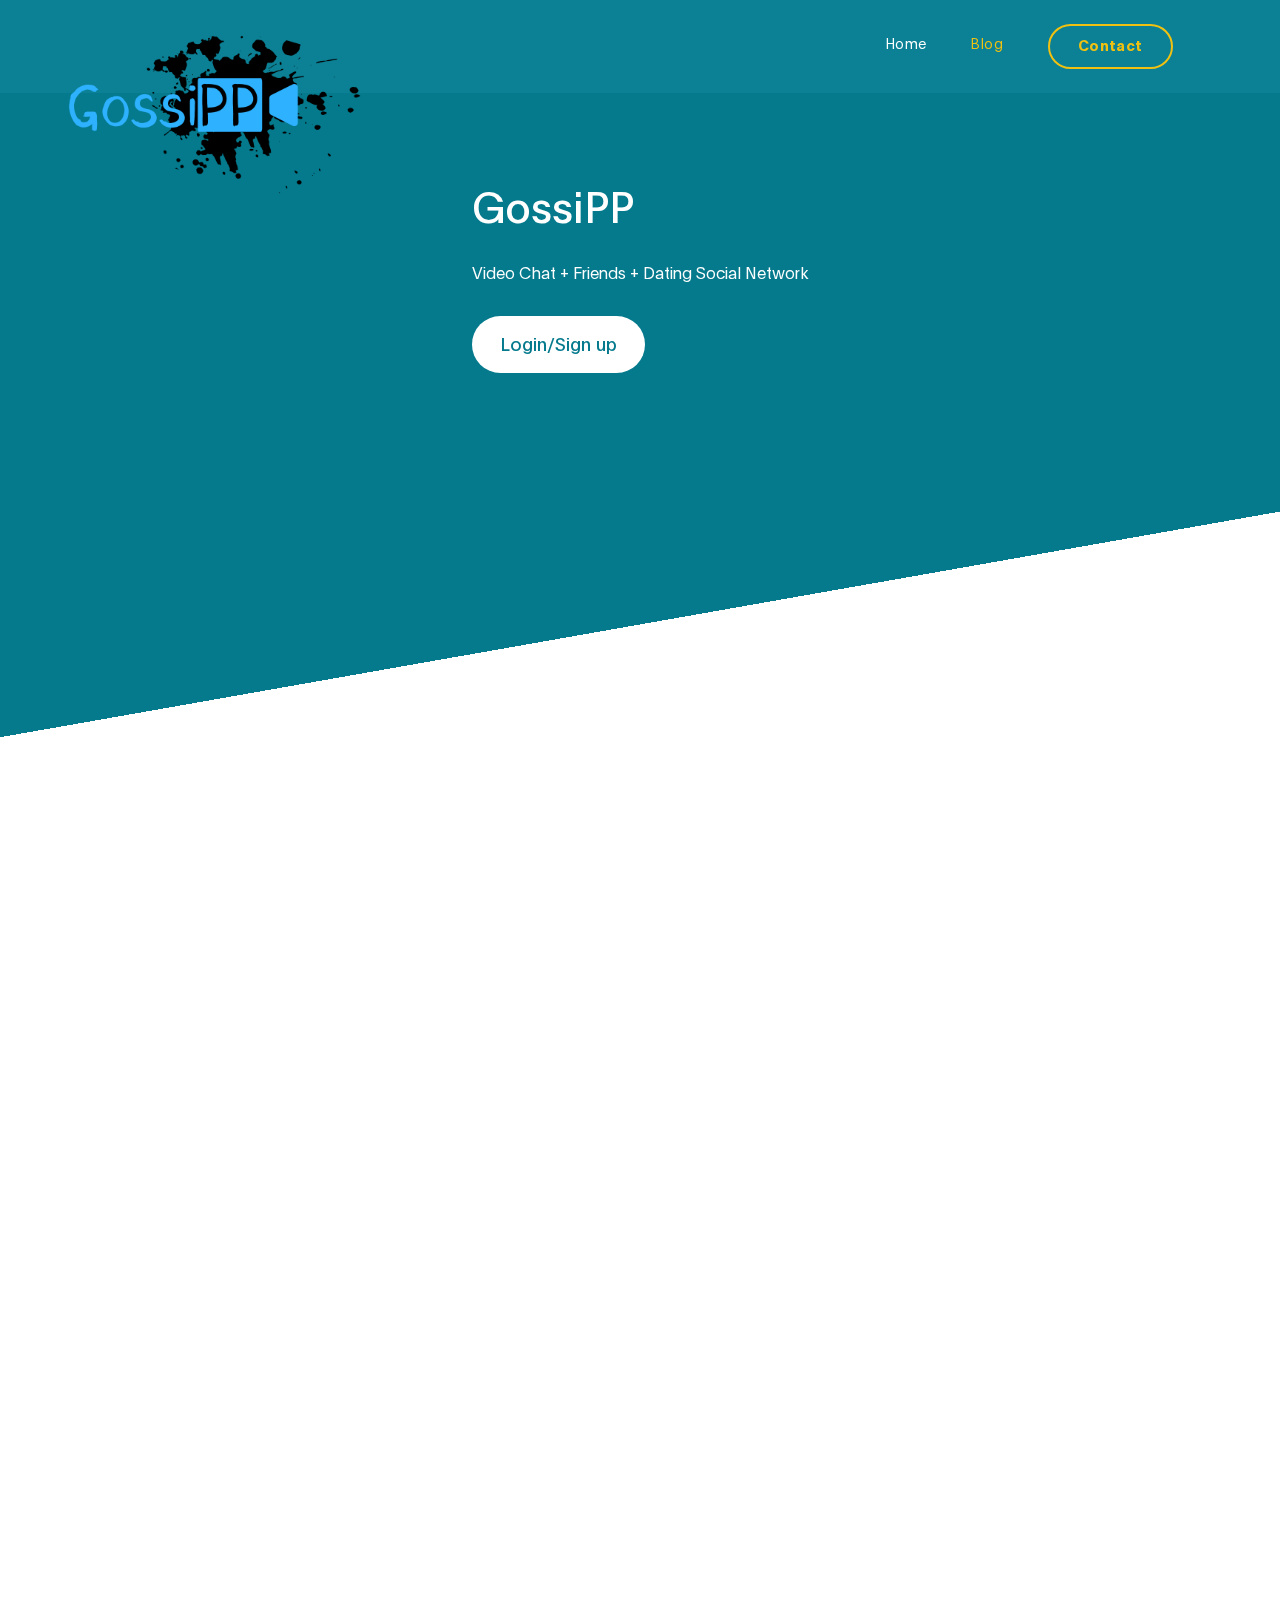
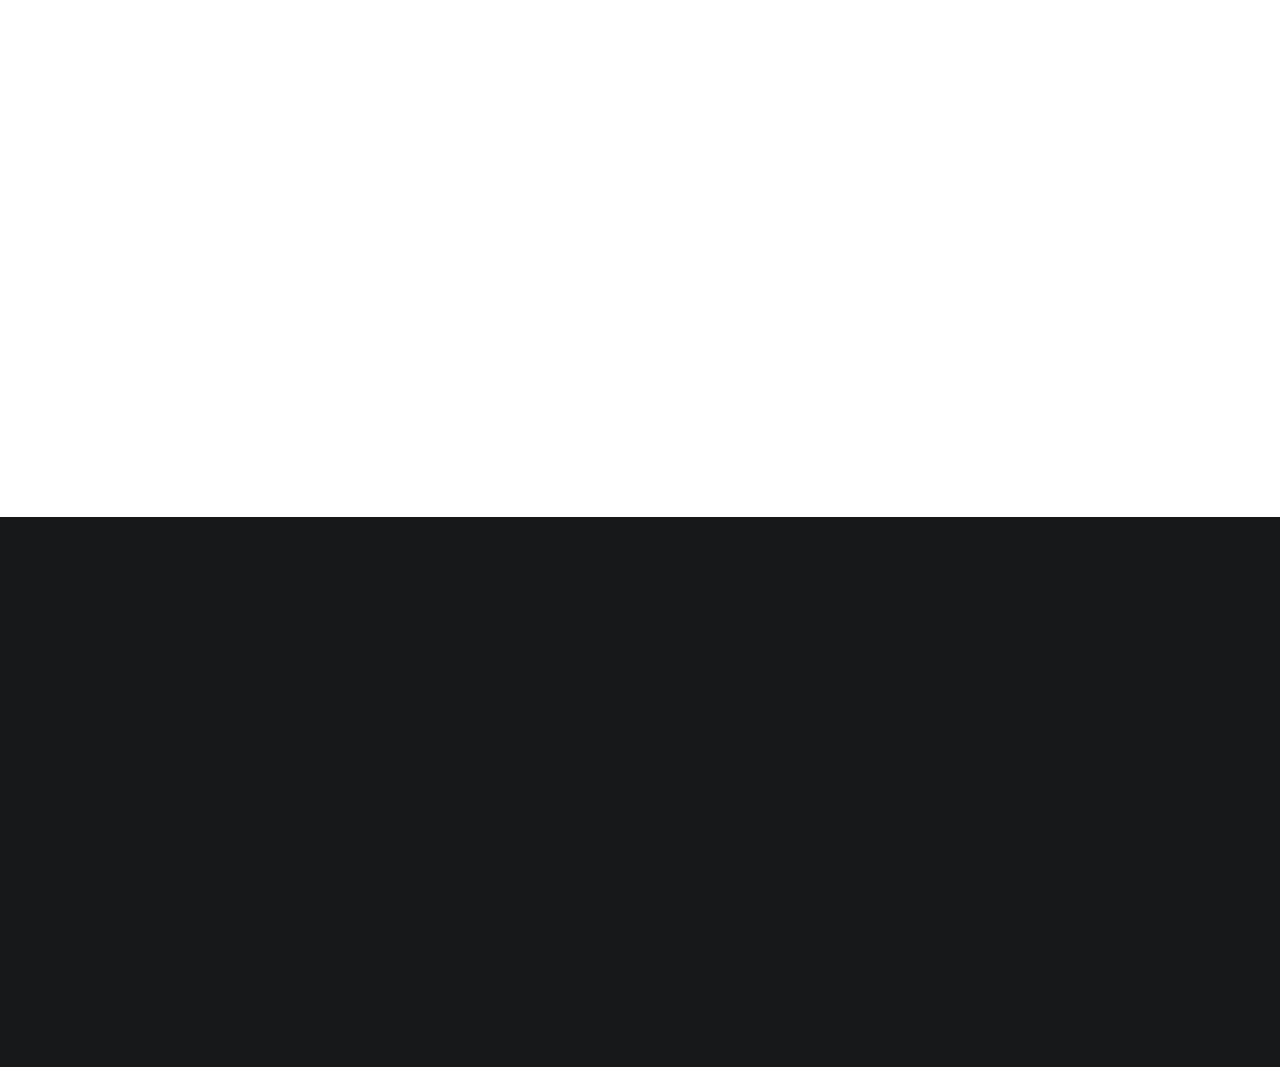
<file: blog.html>
<!DOCTYPE html>
<html lang="en">

<head>
    <title>GossiPP/Blog</title>
    <meta charset="UTF-8">
    <meta http-equiv="X-UA-Compatible" content="IE=Edge">
    <meta name="description" content="">
    <meta name="theme-color" content="#0c8095">
    <link rel="icon" type="image/png" href="images/logo.png">
    <meta name="keywords" content="">
    <meta name="author" content="">
    <meta name="viewport" content="width=device-width, initial-scale=1, maximum-scale=1">
    <link rel="stylesheet" href="css/bootstrap.min.css">
    <link rel="stylesheet" href="css/font-awesome.min.css">
    <link rel="stylesheet" href="css/aos.css">
    <link rel="stylesheet" href="css/owl.carousel.min.css">
    <link rel="stylesheet" href="css/templatemo-digital-trend.css">
    <link rel="preconnect" href="https://fonts.gstatic.com">
    <link href="https://fonts.googleapis.com/css2?family=Oswald&display=swap" rel="stylesheet">
</head>

<body onload="hideLoading();">
  <div id="loading">

      <div class="spinner-box">

        <div class="pulse-container">
          <div class="pulse-bubble pulse-bubble-1"></div>
          <div class="pulse-bubble pulse-bubble-2"></div>
          <div class="pulse-bubble pulse-bubble-3"></div>
        </div>
      </div>
    </div>
  <div id="content">
    <!-- mobile -->
    <div id="sidebarmake">
        <ul>
            <li class="nav-item">
                <a href="index.html" class="nav-link">Home</a>
            </li>
            <hr style="width: 92%;">
            <li class="nav-item">
                <a href="blog.html" style="color: #f1c111;" class="nav-link">Blog</a>
            </li>
            <hr style="width: 92%;">
            <li class="nav-item" >
                <a href="contact.html" class="nav-link contact" >Contact</a>
            </li>
        </ul>
    </div>
    <!-- MENU BAR -->
    <nav id="navbrightdecrease" class="navbar navbar-expand-lg">
        <div class="container" style="overflow-x: hidden;">
            <div class="logo" style="display: block;left: 0;top: 0;width: 31%; z-index: 1000000;">
                <a class="navbar-brand" href="index.html">
                    <img src="images/logo.png" class="logomake" data-aos="zoom-in-right">
                </a>
            </div>
            <button id="buttonfor" class="navbar-toggler" data-aos="zoom-in-left" type="button">
                <div id="buttonfor1" class="navbar-toggler-icon"></div>
            </button>
            <!-- disktop -->
            <div class="collapse navbar-collapse">
                <ul class="navbar-nav ml-auto" data-aos="zoom-in-left">
                    <li class="nav-item">
                        <a href="index.html" class="nav-link">Home</a>
                    </li>
                    <li class="nav-item">
                        <a href="blog.html" style="color: #f1c111;" class="nav-link">Blog</a>
                    </li>
                    <li class="nav-item">
                        <a href="contact.html" class="nav-link contact">Contact</a>
                    </li>
                </ul>
            </div>
        </div>
    </nav>
    <!-- HERO -->
    <section id="sectionbrightdecrease" class="hero hero-bg d-flex justify-content-center align-items-center">
        <div class="container" style="height: 69vh;">
            <div class="row">
                <div class="col-lg-6 col-md-10 col-12 d-flex flex-column justify-content-center align-items-center">
                    <div class="hero-text" style="display: flex;align-items: flex-start;flex-direction: column;">
                        <h1 class="text-white" data-aos="fade-up">GossiPP</h1>
                        <strong class="d-block py-3 text-white" data-aos="fade-up" data-aos-delay="200">Video Chat
                            + Friends + Dating Social Network</strong>
                        <a href="contact.html" class="custom-btn btn-bg btn mt-3" data-aos="fade-up"
                            data-aos-delay="100">Login/Sign up</a>
                    </div>
                </div>
            </div>
        </div>
    </section>
    <!-- BLOG -->
    <section class="blog section-padding-blog">
        <div class="container">
            <div class="row">

                <div class="col-lg-12 col-12 py-5 mt-5 mb-3 text-center">

                    <h1 class="mb-4" data-aos="fade-up">GossiPP Blog</h1>
                </div>

                <div class="col-lg-7 col-md-7 col-12 mb-4">
                    <div class="blog-header" data-aos="fade-up" data-aos-delay="100">
                        <img src="images/blog/blog-header-image.jpg" class="img-fluid" alt="blog header">

                        <div class="blog-header-info">
                            <h4 class="blog-category text-info">Creative</h4>

                            <h3><a href="blog-detail.html">The Key to Creative Work is Knowing When to Walk Away</a>
                            </h3>
                        </div>
                    </div>
                </div>

                <div class="col-lg-5 col-md-5 col-12 mb-4">
                    <div class="blog-sidebar d-flex justify-content-center align-items-center" data-aos="fade-up"
                        data-aos-delay="200">
                        <img src="images/blog/blog-sidebar-image.jpg" class="img-fluid" alt="blog">

                        <div class="blog-info">
                            <h4 class="blog-category text-danger">Design</h4>

                            <h3><a href="blog-detail.html">Why Truly Accessible Design Benefits Everyone</a></h3>
                        </div>
                    </div>

                    <div class="blog-sidebar py-4 d-flex justify-content-center align-items-center" data-aos="fade-up"
                        data-aos-delay="300">
                        <img src="images/blog/blog-sidebar-image01.jpg" class="img-fluid" alt="blog">

                        <div class="blog-info">
                            <h4 class="blog-category text-success">lifestyle</h4>

                            <h3><a href="blog-detail.html">Be Humble About What You Know</a></h3>
                        </div>
                    </div>

                    <div class="blog-sidebar d-flex justify-content-center align-items-center" data-aos="fade-up"
                        data-aos-delay="200">
                        <img src="images/blog/blog-sidebar-image02.jpg" class="img-fluid" alt="blog">

                        <div class="blog-info">
                            <h4 class="blog-category text-primary">Coding</h4>

                            <h3><a href="blog-detail.html">The Mistakes I Made As a Coding Beginner</a></h3>
                        </div>
                    </div>

                </div>

                <div class="col-lg-5 ml-auto mt-5 pt-5 col-md-6 col-12">

                    <img src="images/newsletter.png" data-aos="fade-up" data-aos-delay="100" class="img-fluid"
                        alt="newsletter">
                </div>

                <div class="col-lg-5 mr-auto mt-5 pt-5 col-md-6 col-12 newsletter-form">
                    <h4 data-aos="fade-up" data-aos-delay="200">Email</h4>

                    <h2 data-aos="fade-up" data-aos-delay="300">Let’s stay up-to-date. We'll share you all good updates.
                    </h2>
                    <form action="#" method="get" enctype="multipart/form-data">
                        <div class="form-group mt-4" data-aos="fade-up" data-aos-delay="400">
                            <input name="email" type="email" class="form-control" id="email"
                                aria-describedby="emailHelp" placeholder="Please enter your email" required>

                            <small id="emailHelp" class="form-text text-muted">We'll NOT share your email address to
                                anyone else.</small>

                        </div>

                        <div class="form-group form-check" data-aos="fade-up" data-aos-delay="500">
                            <input name="monthly" type="checkbox" class="form-check-input" id="monthly">

                            <label class="form-check-label" for="monthly">Please send me a monthly updates.</label>
                        </div>

                        <button type="submit" data-aos="fade-up" data-aos-delay="500" class="btn  mt-3">Sign
                            up</button>
                    </form>
                </div>

            </div>
        </div>
    </section>
      <script>

			function hideLoading() {

				document.getElementById('loading').style.opacity = '0';
				document.getElementById('loading').style.zIndex = '-1';
document.getElementById('loading').style.display = 'none';
			}
		</script>
    <script>
        const togglemenu = document.querySelector('#buttonfor');
        const sidebarmake = document.querySelector('#sidebarmake');
        const getbody = document.querySelector('body');
        const nevbar = document.querySelector('#navbrightdecrease');
        const hero = document.querySelector('#sectionbrightdecrease');


        document.onclick = function (e) {
            if (e.target.id !== 'buttonfor' && e.target.id !== 'sidebarmake' && e.target.id !== 'buttonfor1') {
                togglemenu.classList.remove('active');
                sidebarmake.classList.remove('active');
                getbody.classList.remove('scrolloff');
                nevbar.classList.remove('bright');
                hero.classList.remove('bright');
            }
        }


        togglemenu.onclick = function () {
            togglemenu.classList.toggle('active');
            sidebarmake.classList.toggle('active');
            getbody.classList.toggle('scrolloff');
            nevbar.classList.toggle('bright');
            hero.classList.toggle('bright');
        };

    </script>
    <!--footer-->
    <footer class="site-footer">
        <div class="container">
            <div class="row">
                <div class="col-lg-4 mx-lg-auto text-center col-md-8 col-12 flexmake">
                    <a href="index.html"><img src="images/logo.png" data-aos="fade-up" data-aos-delay="50"
                            style="width:65%;"></a>
                </div>
                <div class="col-lg-4 mx-lg-auto col-md-6 col-12 flexmakecolumn" data-aos="fade-up" data-aos-delay="100">
                    <h4 class="my-4">Contact Info</h4>
                    <p class="mb-1">
                        <i class="fa fa-phone mr-2 footer-icon"></i>
                        ------------
                    </p>
                    <p>
                        <a href="#">
                            <i class="fa fa-envelope mr-2 footer-icon"></i>
                            GossiPP@enter.com
                        </a>
                    </p>
                </div>
                <div class="col-lg-3 mx-lg-auto col-md-6 col-12 flexmakecolumn" data-aos="fade-up" data-aos-delay="200">
                    <h4 class="my-4">Location</h4>
                    <p class="mb-1 locationmake">
                        <i class="fa fa-home mr-2 footer-icon "></i>
                        sardar vallabhbhai national institute of technology
                    </p>
                </div>
                <div class="col-lg-4 mx-lg-auto text-center col-md-8 col-12 flexmake" data-aos="fade-up"
                    data-aos-delay="300">
                    <p class="copyright-text">Copyright &copy; 2021 GossiPP@
                        <br>
                        <a rel="nofollow noopener" href="https://templatemo.com">Design:Web Programming</a>
                    </p>
                </div>
                <div class="col-lg-4 mx-lg-auto col-md-6 col-12 flexmake" data-aos="fade-up" data-aos-delay="400">
                    <ul class="footer-link">
                        <li><a href="#">Stories</a></li>
                        <li><a href="#">Work with us</a></li>
                        <li><a href="#">Privacy</a></li>
                    </ul>
                </div>
                <div class="col-lg-3 mx-lg-auto col-md-6 col-12 flexmake" data-aos="fade-up" data-aos-delay="500">
                    <ul class="social-icon">
                        <li><a href="#" class="fa fa-instagram"></a></li>
                        <li><a href="#" class="fa fa-twitter"></a></li>
                        <li><a href="#" class="fa fa-dribbble"></a></li>
                        <li><a href="#" class="fa fa-behance"></a></li>
                    </ul>
                </div>
            </div>
        </div>
    </footer>
    </div>
    <!-- SCRIPTS -->
    <script src="js/jquery.min.js"></script>
    <script src="js/bootstrap.min.js"></script>
    <script src="js/aos.js"></script>
    <script src="js/owl.carousel.min.js"></script>
    <script src="js/smoothscroll.js"></script>
    <script src="js/custom.js"></script>
</body>

</html>
</file>
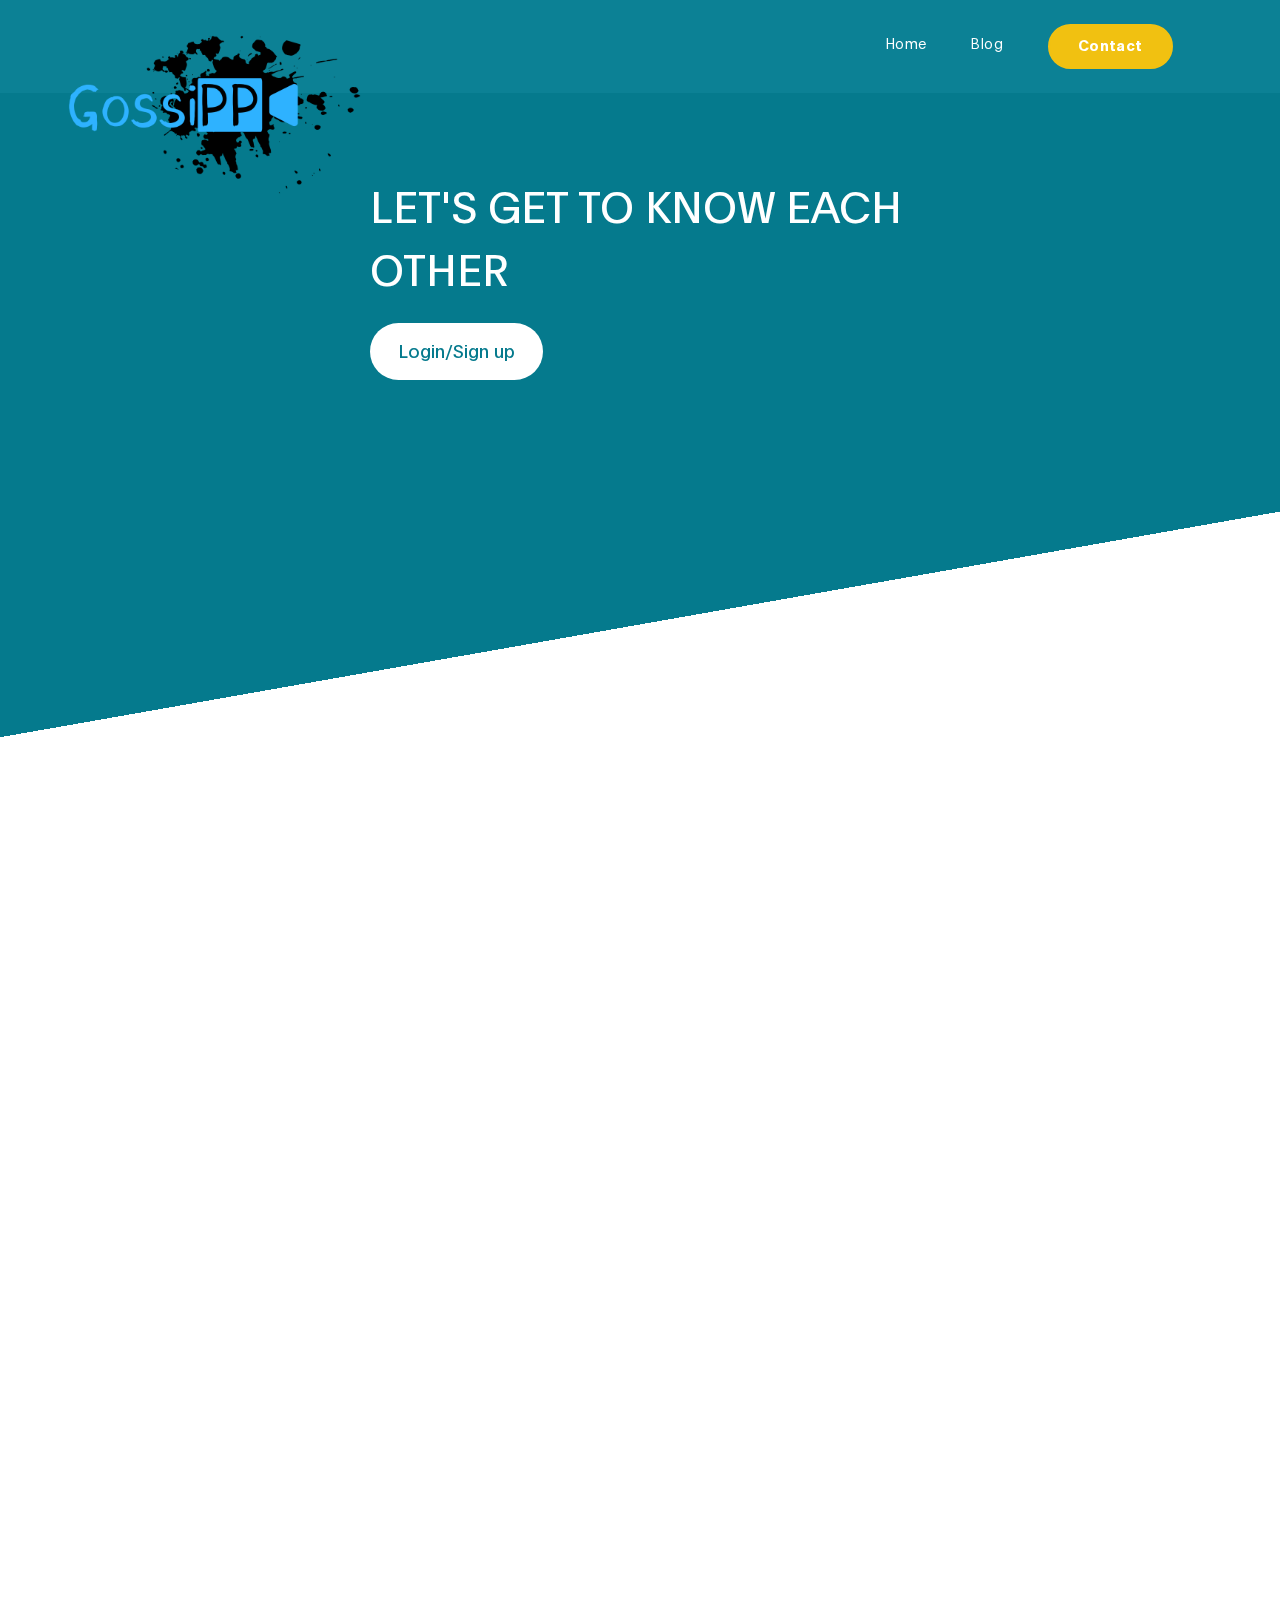
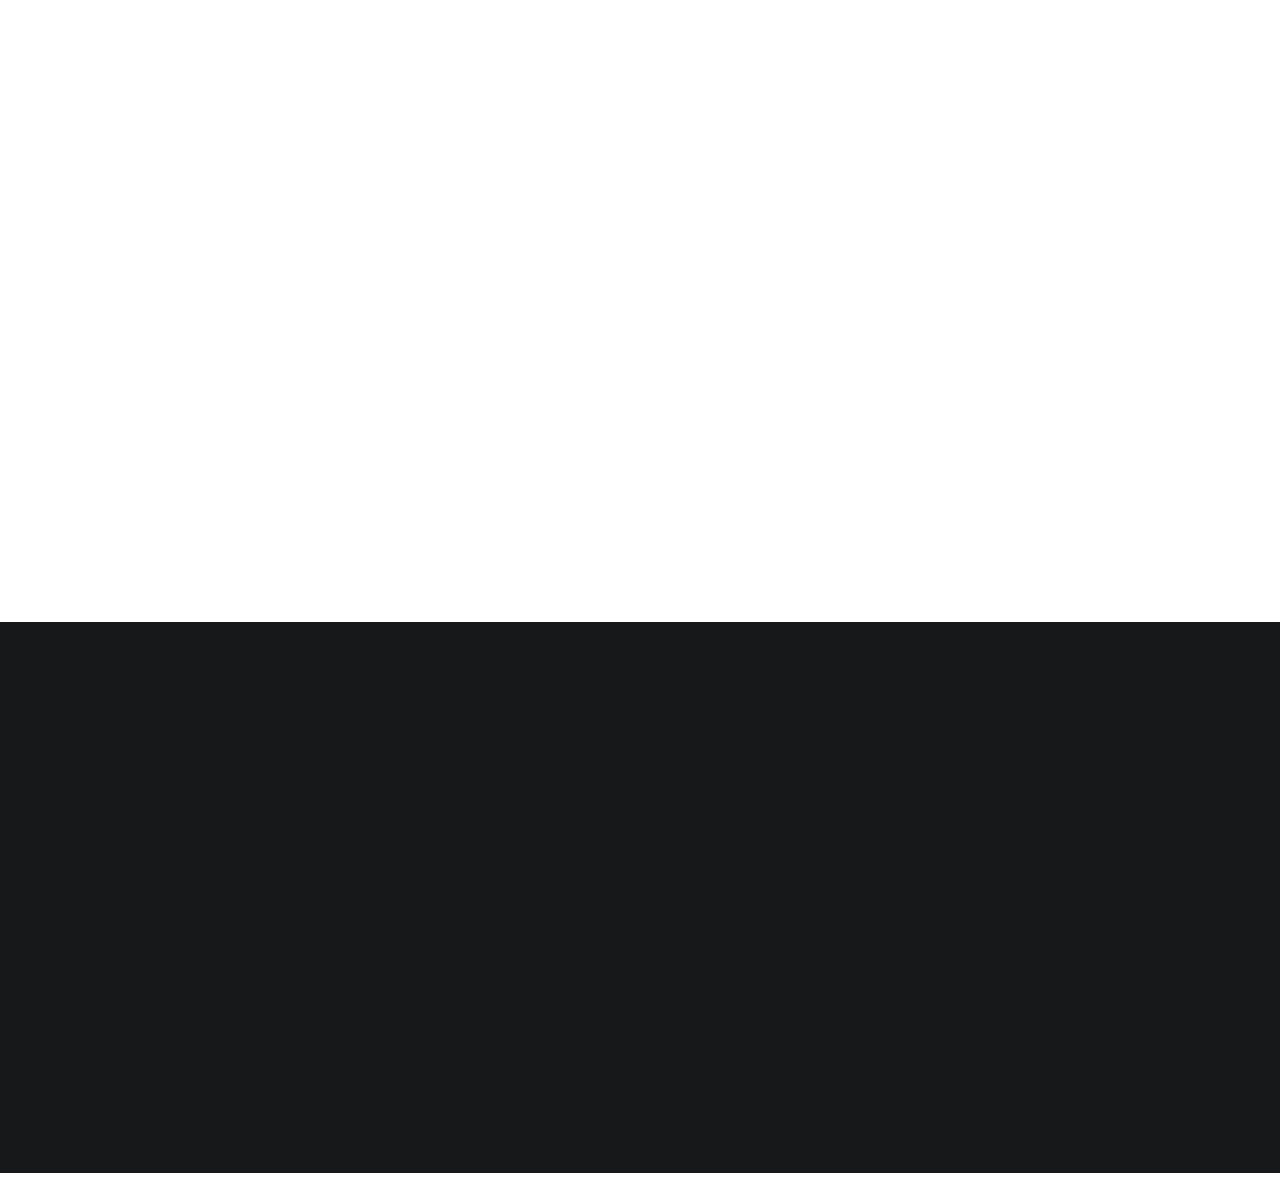
<file: contact.html>
<!DOCTYPE html>
<html lang="en">

<head>
    <title>GossiPP/Contact</title>
    <meta charset="UTF-8">
    <meta http-equiv="X-UA-Compatible" content="IE=Edge">
    <meta name="description" content="">
    <meta name="theme-color" content="#0c8095">
    <link rel="icon" type="image/png" href="images/logo.png">
    <meta name="keywords" content="">
    <meta name="author" content="">
    <meta name="viewport" content="width=device-width, initial-scale=1, maximum-scale=1">
    <link rel="stylesheet" href="css/bootstrap.min.css">
    <link rel="stylesheet" href="css/font-awesome.min.css">
    <link rel="stylesheet" href="css/aos.css">
    <link rel="stylesheet" href="css/owl.carousel.min.css">
    <link rel="stylesheet" href="css/templatemo-digital-trend.css">
    <link rel="preconnect" href="https://fonts.gstatic.com">
    <link href="https://fonts.googleapis.com/css2?family=Oswald&display=swap" rel="stylesheet">
</head>

<body onload="hideLoading();">
  <div id="loading">

      <div class="spinner-box">

        <div class="pulse-container">
          <div class="pulse-bubble pulse-bubble-1"></div>
          <div class="pulse-bubble pulse-bubble-2"></div>
          <div class="pulse-bubble pulse-bubble-3"></div>
        </div>
      </div>
    </div>
  <div id="content">
    <!-- mobile -->
    <div id="sidebarmake">
        <ul>
            <li class="nav-item">
                <a href="index.html" class="nav-link">Home</a>
            </li>
            <hr style="width: 92%;">
            <li class="nav-item">
                <a href="blog.html" class="nav-link">Blog</a>
            </li>
            <hr style="width: 92%;">
            <li class="nav-item" >
                <a href="contact.html" style="color: #f1c111" class="nav-link contact">Contact</a>
            </li>
        </ul>
    </div>
    <!-- MENU BAR -->
    <nav id="navbrightdecrease" class="navbar navbar-expand-lg">
        <div class="container" style="overflow-x: hidden;">
            <div class="logo" style="display: block;left: 0;top: 0;width: 31%; z-index: 1000000;">
                <a class="navbar-brand" href="index.html">
                    <img src="images/logo.png" class="logomake" data-aos="zoom-in-right">
                </a>
            </div>
            <button id="buttonfor" class="navbar-toggler" data-aos="zoom-in-left" type="button">
                <div id="buttonfor1" class="navbar-toggler-icon"></div>
            </button>
            <!-- disktop -->
            <div class="collapse navbar-collapse">
                <ul class="navbar-nav ml-auto" data-aos="zoom-in-left">
                    <li class="nav-item">
                        <a href="index.html" class="nav-link">Home</a>
                    </li>
                    <li class="nav-item">
                        <a href="blog.html" class="nav-link">Blog</a>
                    </li>
                    <li class="nav-item" >
                        <a href="contact.html"  style="color: #fff; background-color:#f1c111" class="nav-link contact">Contact</a>
                    </li>
                </ul>
            </div>
        </div>
    </nav>
    <!-- HERO -->
    <section id="sectionbrightdecrease" class="hero hero-bg d-flex justify-content-center align-items-center">
        <div class="container" style="height: 69vh;">
            <div class="row">
                <div class="col-lg-6 col-md-10 col-12 d-flex flex-column justify-content-center align-items-center">
                    <div class="hero-text" style="display: flex;align-items: flex-start;flex-direction: column;">
                        <h1 class="text-white" data-aos="fade-up">LET'S GET TO KNOW EACH OTHER</h1>
                        <a href="contact.html" class="custom-btn btn-bg btn mt-3" data-aos="fade-up"
                            data-aos-delay="100">Login/Sign up</a>
                    </div>
                </div>
            </div>
        </div>
    </section>
  <!-- CONTACT -->
  <section class="contact section-padding-contact">
    <div class="container">
         <div class="row">

              <div class="col-lg-6 mx-auto col-md-7 col-12 py-5 mt-5 text-center" data-aos="fade-up">

                <h1 class="mb-4">Hey there, Let's <strong>talk</strong> about <strong>your feedback</strong></h1>

                <p>or email us at <a href="GossiPP@enter.com">GossiPP@enter.com</a></p>
                <p>Please follow our contact page to <strong>setup</strong> the contact form.</p>
              </div>

              <div class="col-lg-8 mx-auto col-md-10 col-12">
                <form action="#" method="post" class="contact-form" data-aos="fade-up" data-aos-delay="300" role="form">
                  <div class="row">
                    <div class="col-lg-6 col-12">
                      <input type="text" class="form-control" name="name" placeholder="Name">
                    </div>

                    <div class="col-lg-6 col-12">
                      <input type="email" class="form-control" name="email" placeholder="Email">
                    </div>

                    <div class="col-lg-12 col-12">
                      <textarea class="form-control" rows="6" name="message" placeholder="Message"></textarea>
                    </div>

                    <div class="col-lg-5 mx-auto col-7">
                      <button type="submit" class="form-control" id="submit-button" name="submit">Send Message</button>
                    </div>
                  </div>

                </form>
              </div>

         </div>
    </div>
</section>

<!-- How to change your own map point
1. Go to Google Maps
2. Click on your location point
3. Click "Share" and choose "Embed map" tab
4. Copy only URL and paste it within the src="" field below
-->
<div class="google-map" data-aos="zoom-in">
 <iframe src="https://www.google.com/maps/embed?pb=!1m18!1m12!1m3!1d14882.82810180368!2d72.77824930587506!3d21.164054534187134!2m3!1f0!2f0!3f0!3m2!1i1024!2i768!4f13.1!3m3!1m2!1s0x3be04dec8b56fdf3%3A0x423b99085d26d1f9!2sSardar%20Vallabhbhai%20National%20Institute%20of%20Technology!5e0!3m2!1sen!2sin!4v1625215412552!5m2!1sen!2sin" width="600" height="450" style="border:0;" allowfullscreen="" loading="lazy"></iframe>
</div>
  <script>

			function hideLoading() {

				document.getElementById('loading').style.opacity = '0';
				document.getElementById('loading').style.zIndex = '-1';
document.getElementById('loading').style.display = 'none';
			}
		</script>
    <script>
        const togglemenu = document.querySelector('#buttonfor');
        const sidebarmake = document.querySelector('#sidebarmake');
        const getbody = document.querySelector('body');
        const nevbar = document.querySelector('#navbrightdecrease');
        const hero = document.querySelector('#sectionbrightdecrease');


        document.onclick = function (e) {
            if (e.target.id !== 'buttonfor' && e.target.id !== 'sidebarmake' && e.target.id !== 'buttonfor1') {
                togglemenu.classList.remove('active');
                sidebarmake.classList.remove('active');
                getbody.classList.remove('scrolloff');
                nevbar.classList.remove('bright');
                hero.classList.remove('bright');
            }
        }


        togglemenu.onclick = function () {
            togglemenu.classList.toggle('active');
            sidebarmake.classList.toggle('active');
            getbody.classList.toggle('scrolloff');
            nevbar.classList.toggle('bright');
            hero.classList.toggle('bright');
        };

    </script>
    <!--footer-->
    <footer class="site-footer">
        <div class="container">
            <div class="row">
                <div class="col-lg-4 mx-lg-auto text-center col-md-8 col-12 flexmake">
                    <a href="index.html"><img src="images/logo.png" data-aos="fade-up" data-aos-delay="50"
                            style="width:65%;"></a>
                </div>
                <div class="col-lg-4 mx-lg-auto col-md-6 col-12 flexmakecolumn" data-aos="fade-up" data-aos-delay="100">
                    <h4 class="my-4">Contact Info</h4>
                    <p class="mb-1">
                        <i class="fa fa-phone mr-2 footer-icon"></i>
                        ------------
                    </p>
                    <p>
                        <a href="#">
                            <i class="fa fa-envelope mr-2 footer-icon"></i>
                            GossiPP@enter.com
                        </a>
                    </p>
                </div>
                <div class="col-lg-3 mx-lg-auto col-md-6 col-12 flexmakecolumn" data-aos="fade-up" data-aos-delay="200">
                    <h4 class="my-4">Location</h4>
                    <p class="mb-1 locationmake">
                        <i class="fa fa-home mr-2 footer-icon "></i>
                        sardar vallabhbhai national institute of technology
                    </p>
                </div>
                <div class="col-lg-4 mx-lg-auto text-center col-md-8 col-12 flexmake" data-aos="fade-up"
                    data-aos-delay="300">
                    <p class="copyright-text">Copyright &copy; 2021 GossiPP@
                        <br>
                        <a rel="nofollow noopener" href="https://templatemo.com">Design:Web Programming</a>
                    </p>
                </div>
                <div class="col-lg-4 mx-lg-auto col-md-6 col-12 flexmake" data-aos="fade-up" data-aos-delay="400">
                    <ul class="footer-link">
                        <li><a href="#">Stories</a></li>
                        <li><a href="#">Work with us</a></li>
                        <li><a href="#">Privacy</a></li>
                    </ul>
                </div>
                <div class="col-lg-3 mx-lg-auto col-md-6 col-12 flexmake" data-aos="fade-up" data-aos-delay="500">
                    <ul class="social-icon">
                        <li><a href="#" class="fa fa-instagram"></a></li>
                        <li><a href="#" class="fa fa-twitter"></a></li>
                        <li><a href="#" class="fa fa-dribbble"></a></li>
                        <li><a href="#" class="fa fa-behance"></a></li>
                    </ul>
                </div>
            </div>
        </div>
    </footer>
    </div>
    <!-- SCRIPTS -->
    <script src="js/jquery.min.js"></script>
    <script src="js/bootstrap.min.js"></script>
    <script src="js/aos.js"></script>
    <script src="js/owl.carousel.min.js"></script>
    <script src="js/smoothscroll.js"></script>
    <script src="js/custom.js"></script>
</body>

</html>
</file>
<file: css/templatemo-digital-trend.css>
@font-face {
      font-family: 'Plain-Regular';
      src: url('../fonts/Plain-Regular.woff2') format('woff2'),
          url('../fonts/Plain-Regular.woff') format('woff');
      font-weight: normal;
      font-style: normal;
  }
  @font-face {
      font-family: 'Plain-Light';
      src: url('../fonts/Plain-Light.woff2') format('woff2'),
          url('../fonts/Plain-Light.woff') format('woff');
      font-weight: bold;
      font-style: normal;
  }
  @font-face {
      font-family: 'Plain-Bold';
      src: url('../fonts/Plain-Bold.woff2') format('woff2'),
          url('../fonts/Plain-Bold.woff') format('woff');
      font-weight: bold;
      font-style: normal;
  }
  :root {
    --primary-color:        #057a8d;
    --secondary-color:      #f1c111;
    --white-color:          #ffffff;
    --dark-color:           #171819;
    --project-bg:           #f0f8ff;
    --menu-bg:              #0c8195;

    --title-color:          #15141a;
    --gray-color:           #909090;
    --link-color:           #404040;
    --p-color:              #666262;

    --base-font-family:     'Plain-Light', sans-serif;
    --title-font-family:    'Plain-Regular', sans-serif;
    --font-bold-family:     'Plain-Bold', sans-serif;
    --font-weight-bold:     bold;

    --h1-font-size:         42px;
    --h2-font-size:         32px;
    --h3-font-size:         24px;
    --p-font-size:          18px;
    --base-font-size:       16px;
    --menu-font-size:       14px;

    --border-radius-large:  100px;
    --border-radius-small:  5px;
  }
  body {
    background: var(--white-color);
    font-family: var(--base-font-family);
  }
  #sidebarmake{
    overflow-x: hidden;
    position: fixed;
    top: 0;
    z-index: 100000;
    right:-62vw;
    width: 62vw;
    height: 100vh;
    background-color:rgb(5 122 141);
    transition: 0.5s;
    display: none;
    align-items: center;
    justify-content: center;
}
#sidebarmake ul{
  position: relative;
  margin-left: -3%;
} 
#sidebarmake ul li{
  list-style-type: none;
  display: inline-block;
  width: 78%;
  border-radius: 6px;
  padding: 11px 34px;
} 
#sidebarmake ul li a:hover,
#sidebarmake ul li a:active {
  color: #ddbb1c;
}
#sidebarmake ul li a{
  color: #fff;
  text-decoration: none;
  font-size: 1.5em;
  letter-spacing: 2px;
}
@media (max-width:991px){
  #sidebarmake{
    display: flex;
  }
}
#sidebarmake.active{
  right:0;
}
  h1,h2,h3,h4,h5,h6 {
    font-family: var(--title-font-family);
    line-height: inherit;
  }
  h1 {
    color: var(--title-color);
    font-size: var(--h1-font-size);
  }
  h2 {
    font-size: var(--h2-font-size);
    font-weight: 100;
  }
  h3 {
    font-size: var(--h3-font-size);
    font-weight: 100;
    margin-bottom: 0;
  }
  h4 {
    color: var(--gray-color);
    font-family: var(--base-font-family);
    font-size: var(--p-font-size);
    letter-spacing: 1px;
    text-transform: uppercase;
  }
  p {
    color: var(--p-color);
    font-size: var(--p-font-size);
    line-height: 1.5em;
  }
  b, 
  strong {
    letter-spacing: 0;
    color: var(--secondary-color);
  }
  /*  BLOCKQUOTES */
  .quote {
    position: relative;
    margin: 0;
  }
  .quote::after {
    content: "“";
    position: absolute;
    bottom: -80px;
    left: 20px;
    font-family: times;
    color: var(--gray-color);
    font-weight: var(--font-weight-bold);
    font-size: 14em;
    line-height: 0;
    opacity: 0.10;
  }
  blockquote {
    border-left: 5px solid rgba(0,0,0,0.05);
    display: block;
    margin: 42px 0;
    padding: 14px 22px;
    color: rgba(0,0,0,0.5);
  }
  /* BUTTON */
  .custom-btn {
    background: transparent;
    border: 2px solid var(--dark-color);
    border-radius: var(--border-radius-large);
    padding: 12px 26px 14px 26px;
    color: var(--dark-color);
    font-family: var(--title-font-family);
    font-size: var(--p-font-size);
    white-space: nowrap;
  }
  .custom-btn.btn-bg {
    background: var(--white-color);
    color: var(--primary-color);
    border-color: transparent;
	transition: all .3s ease;
  }
  .custom-btn:hover,
  .custom-btn:focus {
    background: var(--dark-color);
    color: var(--white-color);
    border-color: transparent;
  }
  /*---------------------------------------
     GENERAL               
  -----------------------------------------*/
  * {
    -webkit-box-sizing: border-box;
    -moz-box-sizing: border-box;
    box-sizing: border-box;
  }
  *::before,
  *::after {
    -webkit-box-sizing: border-box;
    -moz-box-sizing: border-box;
    box-sizing: border-box;
  }
  a {
    color: var(--link-color);
    font-weight: normal;
    text-decoration: none;
  }
  a:hover, 
  a:active, 
  a:focus {
    color: var(--secondary-color);
    outline: none;
    text-decoration: none;
  }
  ::selection {
    background: var(--secondary-color);
    color: var(--white-color);
  }
  .section-padding {
    padding: 8em 0;
  }
  .section-padding-blog {
    padding: 0 0 8em 0;
  }
  .section-padding-contact {
    padding: 0 0 8em 0;
  }
  .section-padding-half {
    padding: 4em 0;
  }
  .google-map iframe {
    display: block;
    width: 100%;
  }
  /*---------------------------------------
    MENU             
  -----------------------------------------*/
  .navbar {
    background: var(--menu-bg);
    z-index: 2;
    transition: 0.5s;
    top: 0;
    right: 0;
    left: 0;
    padding: 1.5em;
  }
  .navbar-brand {
    color: var(--white-color);
    font-size: var(--h2-font-size);
  }
  .nav-link {
    color: var(--white-color);
    font-size: var(--menu-font-size);
    letter-spacing: 0.4px;
    margin: 0 1.6em;
    padding: 0.6em;
  }
  .nav-link.active,
  .nav-link:hover {
    color: var(--secondary-color);
  }
  .navbar-expand-lg .navbar-nav .nav-link {
    padding-right: 0;
    padding-left: 0;
  }
  .navbar-expand-lg .navbar-nav .nav-link.contact {
    border: 2px solid var(--secondary-color);
    border-radius: var(--border-radius-large);
    color: var(--secondary-color);
    font-family: var(--font-bold-family);
    padding: 0.6em 2em 0.8em 2em;
  }
  .navbar-expand-lg .navbar-nav .nav-link.contact:hover,
  .navbar-expand-lg .navbar-nav .nav-link.contact.active {
    background: var(--secondary-color);
    color: var(--white-color);
  }
  .navbar-nav .navbar-toggler-icon {
    background: none;
  }
  .navbar-toggler {
    border: 0;
    padding: 0;
    cursor: pointer;
    margin: 0 10px 0 0;
    width: 30px;
    height: 35px;
    outline: none;
  }
  .navbar-toggler:focus {
    outline: none;
  }
  .navbar-toggler[aria-expanded="true"] .navbar-toggler-icon {
    background: transparent;
  }
  .navbar-toggler[aria-expanded="true"] .navbar-toggler-icon::before,
  .navbar-toggler[aria-expanded="true"] .navbar-toggler-icon::after {
    transition: top 300ms 50ms ease, -webkit-transform 300ms 350ms ease;
    transition: top 300ms 50ms ease, transform 300ms 350ms ease;
    transition: top 300ms 50ms ease, transform 300ms 350ms ease, -webkit-transform 300ms 350ms ease;
    top: 0;
  }
  .navbar-toggler[aria-expanded="true"] .navbar-toggler-icon::before {
    transform: rotate(45deg);
  }
  .navbar-toggler[aria-expanded="true"] .navbar-toggler-icon::after {
    transform: rotate(-45deg);
  }
  .navbar-toggler .navbar-toggler-icon {
    background: var(--white-color);
    transition: background 10ms 300ms ease;
    display: block;
    width: 30px;
    height: 2px;
    position: relative;
  }
  .navbar-toggler .navbar-toggler-icon::before,
  .navbar-toggler .navbar-toggler-icon::after {
    transition: top 300ms 350ms ease, -webkit-transform 300ms 50ms ease;
    transition: top 300ms 350ms ease, transform 300ms 50ms ease;
    transition: top 300ms 350ms ease, transform 300ms 50ms ease, -webkit-transform 300ms 50ms ease;
    position: absolute;
    right: 0;
    left: 0;
    background: var(--white-color);
    width: 30px;
    height: 2px;
    content: '';
  }
  .navbar-toggler .navbar-toggler-icon::before {
    top: -8px;
  }
  .navbar-toggler .navbar-toggler-icon::after {
    top: 8px;
  }
  /*---------------------------------------
     HERO              
  -----------------------------------------*/
  .hero {
    position: relative;
    padding: 5em 0;
    overflow: hidden;
  }
  .hero-bg {
    background: linear-gradient(170deg, var(--primary-color) 64%, var(--white-color) 30%);
    transition: 0.5s;
  }
  .hero-image {
    position: relative;
    top: 2em;
  }
  /*---------------------------------------
     PROJECT              
  -----------------------------------------*/
  .project-wrapper {
    position: relative;
  }
  .project-wrapper img {
    border-radius: var(--border-radius-small);
  }
  .project-info {
    background: var(--white-color);
    border-radius: var(--border-radius-small);
    position: absolute;
    bottom: 32px;
    right: 32px;
    left: 32px;
    width: 90%;
    padding: 32px;
  }
  .project-info small {
    font-family: Plain-Bold;
    color: var(--gray-color);
    position: relative;
    top: 2px;
  }
  .project-info a {
    color: var(--primary-color);
  }
  .project-info .project-icon {
    background: var(--primary-color);
  }
  .project-icon {
    position: absolute;
    right: 30px;
    top: 40px;
    background: var(--dark-color);
    border-radius: var(--border-radius-large);
    color: var(--white-color);
    font-size: var(--h2-font-size);
    width: 40px;
    height: 40px;
    line-height: 40px;
    text-align: center;
    padding-left: 5px;
  }
  .owl-theme .owl-dots .owl-dot {
    outline: none;
  }
  .owl-theme .owl-dots .owl-dot span {
    background: var(--gray-color);
    width: 50px;
    height: 3px;
    margin:  35px 5px;
  }
  .owl-theme .owl-dots .owl-dot.active span, 
  .owl-theme .owl-dots .owl-dot:hover span {
    background: var(--secondary-color);
  }
  .list-detail {
    margin-left: 1em;
    padding-left: 1em;
    position: relative;
  }
  .list-detail li {
    display: block;
    list-style: none;
    margin: 0.6em 0 0 0.8em;
  }
  .list-detail li::before {
    content: "";
    width: 0;
    height: 0;
    border-width: 0 16px 16px 0;
    border-color: transparent var(--secondary-color) transparent transparent;
    border-style: solid;
    position: absolute;
    left: 0;
  }
  .list-detail span {
    position: relative;
    bottom: 5px;
  }
  .client-info img {
    width: 100px;
    margin-right: 1em;
  }
  /*---------------------------------------
      ABOUT            
  -----------------------------------------*/
  .about {
    position: relative;
    overflow: hidden;
  }
  .about-image img {
    display: block;
    margin: 0 auto;
  }
  /*---------------------------------------
      BLOG            
  -----------------------------------------*/
  .blog-header {
    border-radius: var(--border-radius-small);
    position: relative;
    overflow: hidden;
    box-shadow: rgb(255 255 255 / 20%) 0px 0px 0px 1px inset, rgb(0 0 0 / 90%) 0px 0px 0px 1px, rgb(0 0 0 / 25%) 0px 25px 50px -12px;
  }
  .blog-header img {
    border-radius: var(--border-radius-small);
    display: block;
  }
  .blog-header-info {
    background: linear-gradient(transparent,rgba(0,0,0,0.95));
    position: absolute;
    right: 0;
    left: 0;
    bottom: 0;
    padding: 2em;
  }
  .blog-header-info h3 {
    max-width: 80%;
  }
  .blog-header-info a {
    color: var(--white-color);
  }
  .blog-header-info a:hover {
    color: var(--secondary-color);
  }
  .blog-sidebar img {
    border-radius: var(--border-radius-small);
    width: 159px;
    box-shadow: rgb(255 255 255 / 20%) 0px 0px 0px 1px inset, rgb(0 0 0 / 90%) 0px 0px 0px 1px, rgb(0 0 0 / 25%) 0px 25px 50px -12px;
    margin-right: 22px;
  }
  .blog-sidebar h3 {
    font-size: 18px;
  }
  /*---------------------------------------
     CONTACT              
  -----------------------------------------*/
  .newsletter-form .form-control,
  .contact-form .form-control {
    box-shadow: none;
    background: var(--project-bg);
    border: 0;
    padding: 1.7em 1.3em;
    margin: 14px 0;
  }
  .newsletter-form button,
  .contact-form #submit-button {
    background: var(--primary-color);
    border-radius: var(--border-radius-large);
    color: var(--white-color);
    cursor: pointer;
    font-size: var(--p-font-size);
    line-height: 0px;
    padding: 1.5em 1.3em;
  }
  .newsletter-form button {
    background: var(--secondary-color);
  }
  .newsletter-form button {
    width: 223px;
}
  /*---------------------------------------
     FOOTER              
  -----------------------------------------*/
  .site-footer {
    background: var(--dark-color);
    padding: 7em 0 6em 0;
  }
  .site-footer a {
    color: var(--p-color);
  }
  .site-footer a:hover,
  .footer-icon {
    color: var(--secondary-color);
  }
  .footer-link li {
    display: inline-block;
    list-style: none;
    margin: 0 10px;
  }
  .copyright-text,
  .footer-link,
  .site-footer .social-icon {
    margin-top: 6em;
  }
  .copyright-text {
    margin-top: 5.3em;
  }
  /*---------------------------------------
     SOCIAL ICON              
  -----------------------------------------*/
  .social-icon {
    position: relative;
    padding: 0;
    margin: 4em 0 0 0;
  }
  .social-icon li {
    display: inline-block;
    list-style: none;
  }
  .social-icon li a {
    text-decoration: none;
    display: inline-block;
    font-size: var(--base-font-size);
    margin: 10px;
    text-align: center;
  }
  /*---------------------------------------
     RESPONSIVE STYLES              
  -----------------------------------------*/
  @media screen and (min-width: 1200px) {
    .about-info h2 {
      max-width: 70%;
    }
  }
  @media screen and (min-width: 991px) {
    .project h2 {
      max-width: 32%;
      margin: 0 auto;
    }
  }
  @media screen and (max-width: 991px) {
    .hero {
      padding-top: 14em;
    }
    .hero-text {
      bottom: 2em;
    }
    .navbar {
      padding: 1em;
    }
    .navbar-collapse {
      display: none;
    }
    .nav-link {
      display: inline-block;
    }
    .navbar-expand-lg .navbar-nav .nav-link.contact {
      margin: 1em 0;
    }
    .copyright-text, 
    .footer-link, 
    .site-footer .social-icon {
      margin-top: 3em;
      padding: 0;
      text-align: left;
    }
  }
  @media screen and (max-width: 767px) {
    h1 {
      font-size: 36px;
    }
    h2 {
      font-size: 28px;
    }
    h3 {
      font-size: 22px;
    }
    .project-info {
      right: 0;
      left: 0;
      margin: 0 auto;
    }
    .footer-link, 
    .site-footer .social-icon {
      margin-top: 1em;
    }
    .copyright-text {
      margin: 2.5em 0 1em 0;
    }
    .footer-link li {
      margin-left: 0;
    }
  }
.content{
  display: none;
}
  .loader{
    height: 100vh;
    width: 100vw;
    /* z-index: 10000000; */
    overflow: hidden;
    background-color: #16191e;
    position: absolute;
  }
  .loader > div{
    height: 150px;
    width: 150px;
    border: 20px solid #45474b;
    border-top-color: #2a88e6;
    position: absolute;
    left: 0;
    border-radius: 50%;
    animation: spin 1.5s infinite linear;
    right: 0;
    top: 0;
    bottom: 0;
    margin: auto;
  }
  @keyframes spin{
    100%{
      transform: rotate(360deg);
    }
  }
  body {
       overflow-x: hidden;
       background: rgb(255, 255, 255);
       margin: 0;
       padding: 0;
       color: #212529;
       transition: 0.5s;
  }
  .scrolloff {
       overflow: hidden !important;
       padding-right: 14%;
       margin-left: -15px;
  }
  .bright:not(#sidebarmake) {
       filter: brightness(0.4);
       pointer-events: none;
  }
  .webcam {
       overflow: hidden;
       border-radius: 50%;
       box-shadow: rgba(0, 0, 0, 0.25) 0px 31px 55px, rgba(0, 0, 0, 0.12) 0px -12px 30px, rgba(0, 0, 0, 0.12) 0px 4px 6px, rgba(0, 0, 0, 0.17) 0px 12px 13px, rgba(0, 0, 0, 0.09) 0px -3px 5px;
       height: 365px;
       width: 365px;
       display: flex;
       align-items: center;
       justify-items: center;
  }
  .webcam-start-stop {
       position: absolute;
       left: 0;
       height: 48%;
       right: 0;
       display: flex;
       align-items: center;
       justify-content: space-between;
       flex-direction: row;
  }
  .webcam-start-stop>a {
       text-decoration: unset;
       color: #171819;
       font-family: cursive;
       background: #ddbb1c;
       height: 64%;
       font-size: 15px;
       width: 12%;
       align-items: center;
       display: flex;
  }
  .row {
       justify-content: space-around;
  }
  .btn-start {
       clip-path: circle(50% at 0% 50%);
       justify-content: center;
  }
  .btn-stop {
       clip-path: circle(50% at 100% 50%);
       justify-content: center;
  }
  .flexmake {
       display: flex;
       align-items: center;
       justify-content: center;
  }
  .flexmakecolumn {
       display: flex;
       align-items: center;
       justify-content: center;
       flex-direction: column
  }
  .logomake {
       position: absolute;
       width: 26%;
       margin-top: -5%;
       margin-left: -4%;
  }
  @media (max-width:469px) {
       .locationmake {
            width: 76%;
            display: flex;
            align-items: baseline;
       }
  }
  @media (max-width:609px) {
       .logomake {
            position: absolute;
            width: 32%;
            margin-top: -20px;
            margin-left: 5px;
       }
  }
  @media (max-width:550px) {
       .logomake {
            position: absolute;
            width: 43%;
            margin-top: -20px;
            margin-left: 10px;
       }
  }
  @media (max-width:991px) {
       .web-box {
            margin: 140px 0 40px 0;
       }
  }
  @media (max-width:482px) {
       .web-box {
            margin: 83px 0 0px 0;
       }
       .webcam {
            height: 76vw;
            width: 76vw;
       }
       .webcam-start-stop>a {
            font-size: 3.4vw;
       }
  }
</file>
